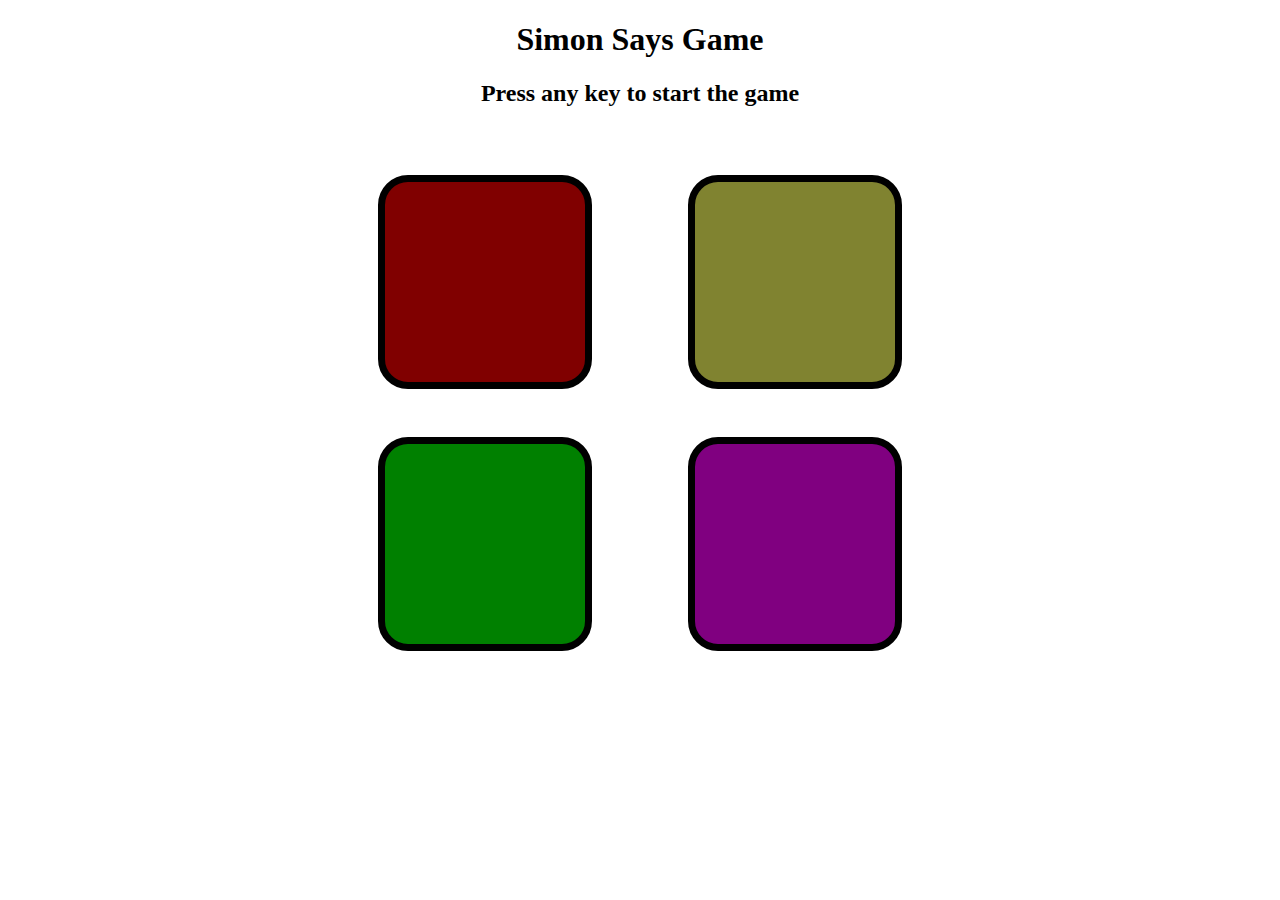
<file: index.html>
<!DOCTYPE html>
<html lang="en">
<head>
    <meta charset="UTF-8">
    <meta name="viewport" content="width=device-width, initial-scale=1.0">
    <title>Simon Says Game</title>
    <link rel="stylesheet" href="simon.css">
</head>
<body>
    <h1>Simon Says Game</h1>
    <h2>Press any key to start the game</h2>

    <div class="btn-container">
        <div class="line_one">
            <div class="btn red" id="red" type="button"></div>
            <div class="btn green" id="green" type="button"></div>
        </div>
        <div class="line-two">
            <div class="btn yellow" id="yellow" type="button"></div>
            <div class="btn purple" id="purple" type="button"></div>
        </div>
    </div>
    <script src="simon.js"></script>
</body>
</html>
</file>
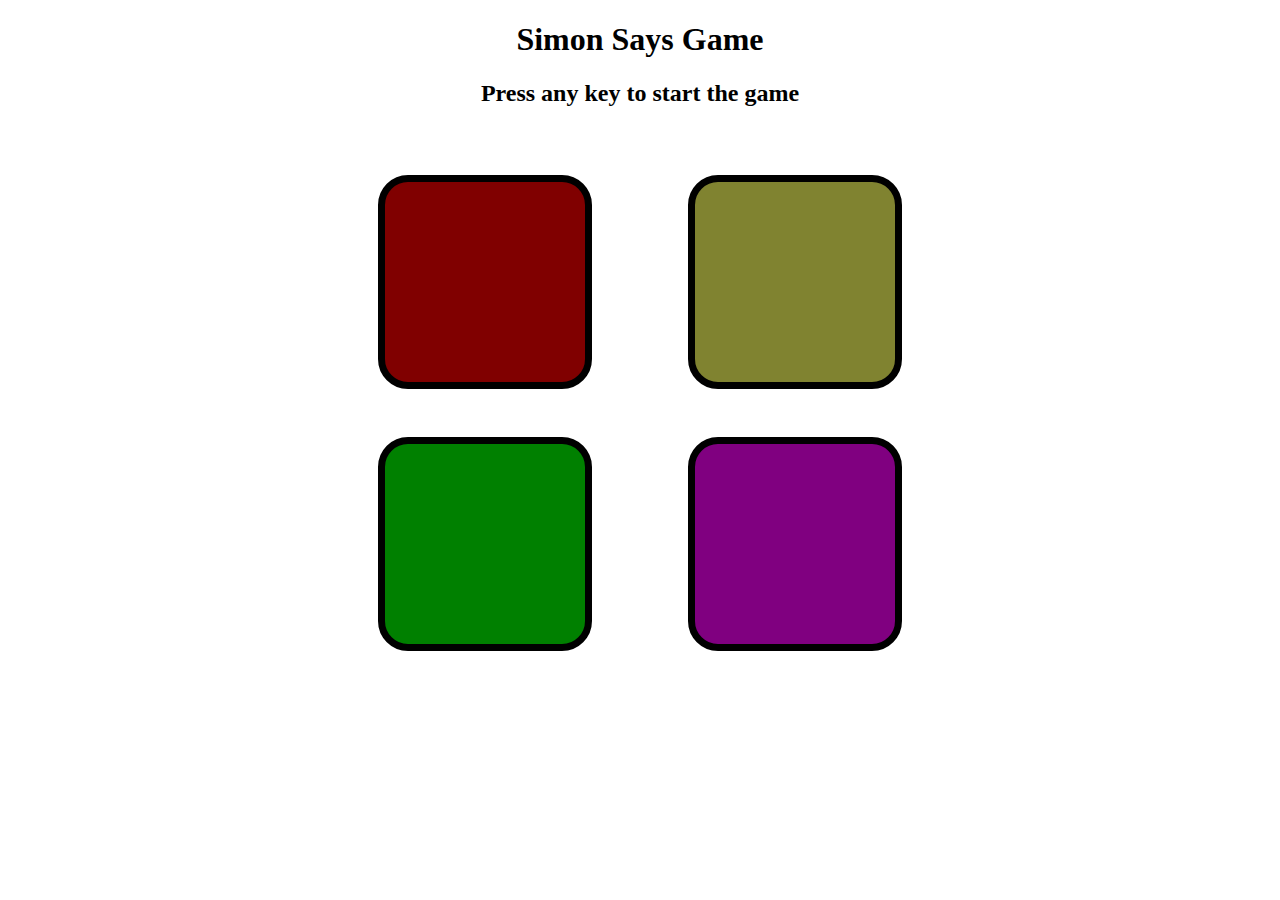
<file: simon.html>
<!DOCTYPE html>
<html lang="en">
<head>
    <meta charset="UTF-8">
    <meta name="viewport" content="width=device-width, initial-scale=1.0">
    <title>Simon Says Game</title>
    <link rel="stylesheet" href="simon.css">
</head>
<body>
    <h1>Simon Says Game</h1>
    <h2>Press any key to start the game</h2>

    <div class="btn-container">
        <div class="line_one">
            <div class="btn red" id="red" type="button"></div>
            <div class="btn green" id="green" type="button"></div>
        </div>
        <div class="line-two">
            <div class="btn yellow" id="yellow" type="button"></div>
            <div class="btn purple" id="purple" type="button"></div>
        </div>
    </div>
    <script src="simon.js"></script>
</body>
</html>
</file>
<file: simon.css>
body{
    text-align: center;
}
.btn-container{
    display: flex;
    justify-content: center;
    
}
.btn{
    height: 200px;
    width: 200px;
    border: 7px solid black;
    border-radius: 30px;
    margin: 3rem;
}
.red{
    background-color: maroon;
}
.yellow{
    background-color: rgba(100, 104, 2, 0.818);
}
.green{
    background-color: green;
}
.purple{
    background-color: purple;
}

.flash{
    background-color: white;
}
.userflash{
    background-color: greenyellow;
}
</file>
